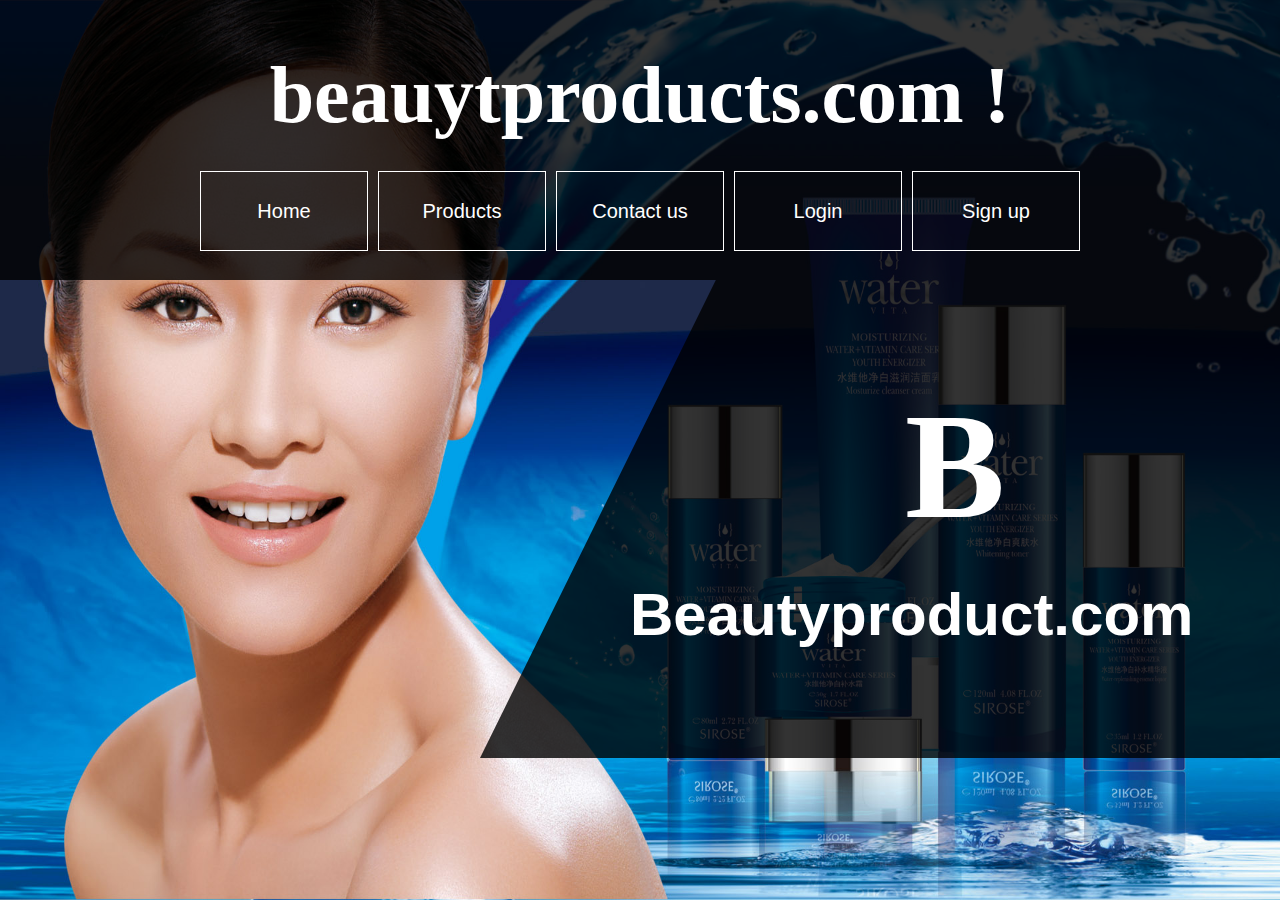
<file: beautyproduct.com/index.html>
<DOCTYPE!html>
<html>
<head>
<link rel="stylesheet" href="style.css">
<title>
homepage
</title>
</head>

<body>
<nav><h1 id="welcome">beauytproducts.com !</h1> 
<table id="navbar" align="center" cellspacing="10">
<tr>
<td id="nav-item"><a href="#">Home</a></td>
<td id="nav-item"><a href="product.html">Products</a></td>
<td id="nav-item"><a href="contact.html">Contact us</a></td>
<td id="nav-item"><a href="login.html">Login</a></td>
<td id="nav-item"><a href="signup.html">Sign up</a></td>
</tr>
</table>
</nav>
<section>
<center>
<div id="logo">
<h1 id="logo-text">B</h1>
</div>
<p id="domain-name">Beautyproduct.com</p> 
</center>
</section>
	
</body>
</html>
</file>
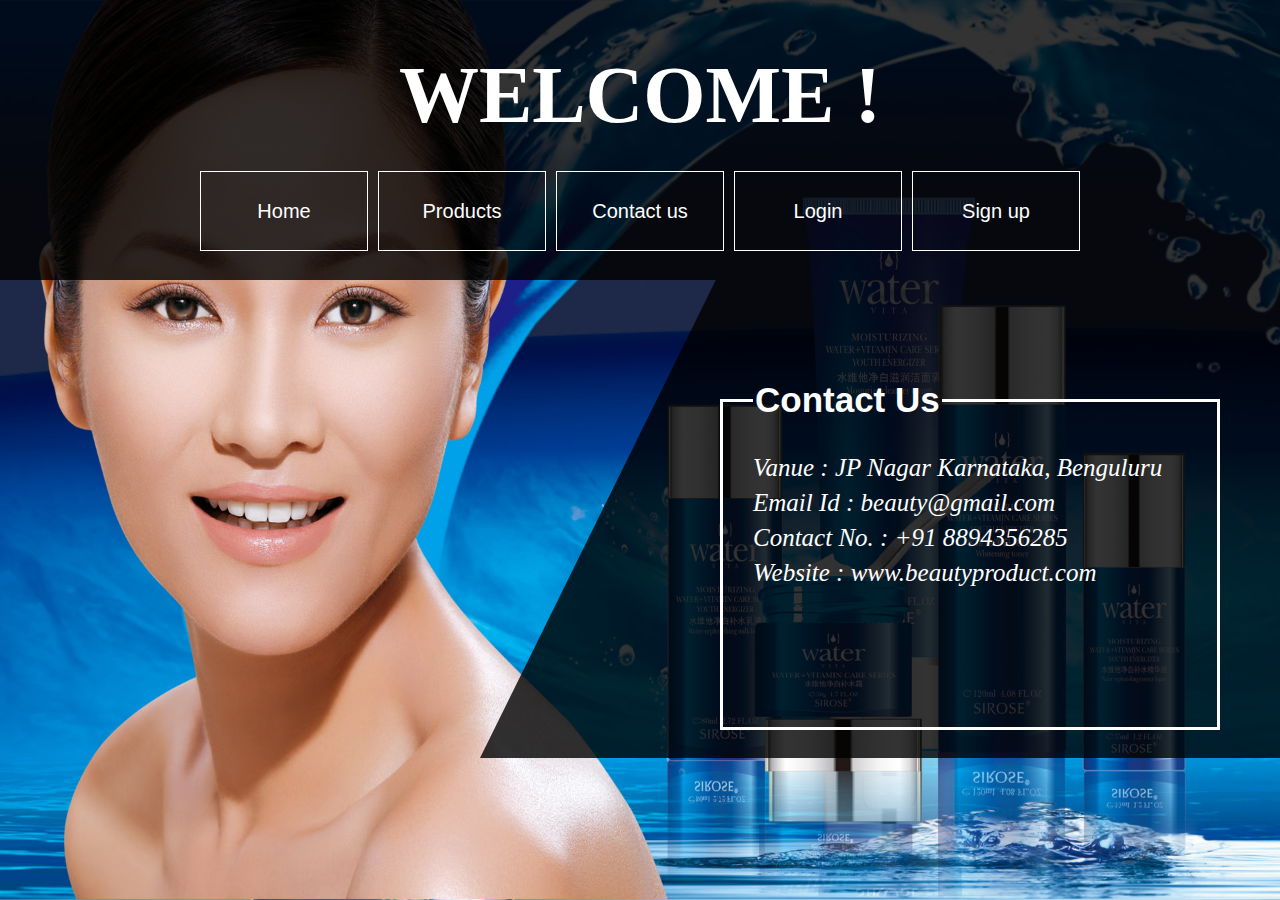
<file: beautyproduct.com/contact.html>
<DOCTYPE!html>
<html>
<head>
<link rel="stylesheet" href="style.css">
<title>
Contact us
</title>
</head>

<body>
<nav><h1 id="welcome">WELCOME !</h1> 
<table id="navbar" align="center" cellspacing="10">
<tr>
<td id="nav-item"><a href="index.html">Home</a></td>
<td id="nav-item"><a href="product.html">Products</a></td>
<td id="nav-item"><a href="#">Contact us</a></td>
<td id="nav-item"><a href="login.html">Login</a></td>
<td id="nav-item"><a href="signup.html">Sign up</a></td>
</tr>
</table>
</nav>
<section>
<fieldset id="fieldset-login">
<legend id="login-legend">Contact Us</legend>
<address id="contact">
Vanue : JP Nagar Karnataka, Benguluru <br />
Email Id : beauty@gmail.com<br />
Contact No. : +91 8894356285<br />
Website : www.beautyproduct.com



</form>
</fieldset>
</section>
</body>
</html>
</file>
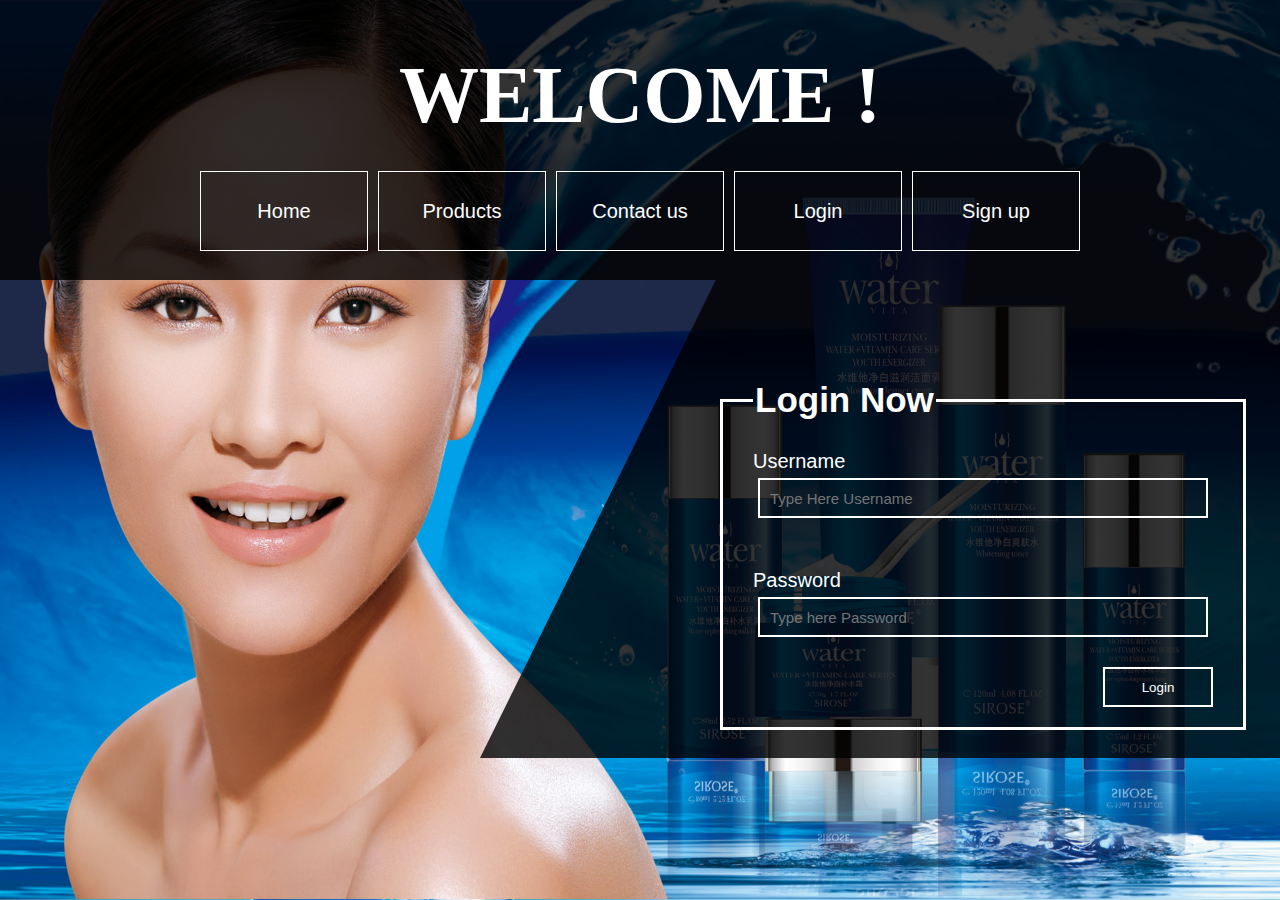
<file: beautyproduct.com/Login.html>
<DOCTYPE!html>
<html>
<head>
<link rel="stylesheet" href="style.css">
<title>
Log in</title>
</head>
<body>
<nav><h1 id="welcome">WELCOME !</h1> 
<table id="navbar" align="center" cellspacing="10">
<tr>
<td id="nav-item"><a href="index.html">Home</a></td>
<td id="nav-item"><a href="product.html">Products</a></td>
<td id="nav-item"><a href="contact.html">Contact us</a></td>
<td id="nav-item"><a href="login.html">Login</a></td>
<td id="nav-item"><a href="signup.html">Sign up</a></td>
</tr>
</table>
</nav>
<section>
<fieldset id="fieldset-login">
<legend id="login-legend">Login Now
</legend>
<form id="login-form">
Username
<br />
<input type="username" name="Username" id="username" placeholder="Type Here Username" />
<br /><br /><br />
Password
<br />
<input type="password" name="Password" id="password" placeholder="Type here Password" />
<br />
<input type="Submit" value="Login" id="login-btn" />



</form>
</fieldset>
</section>
</body>
</html>
</file>
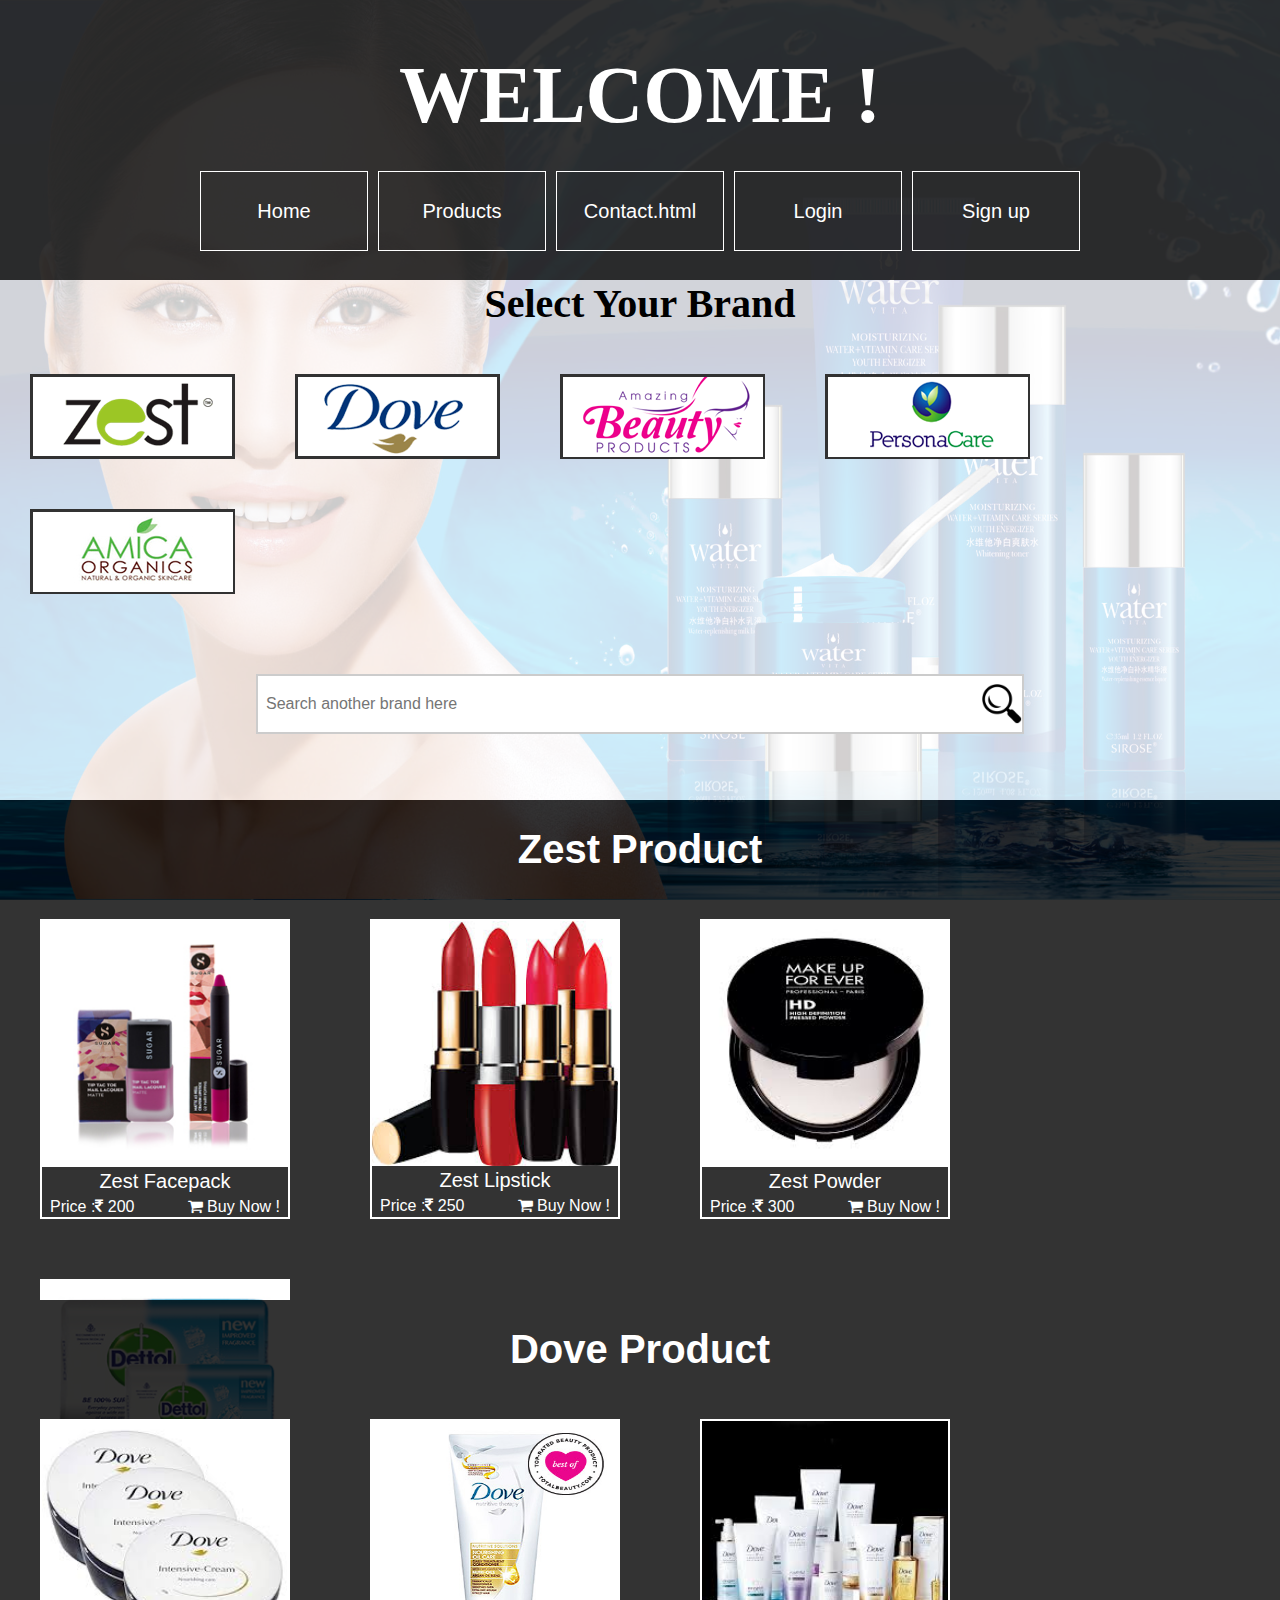
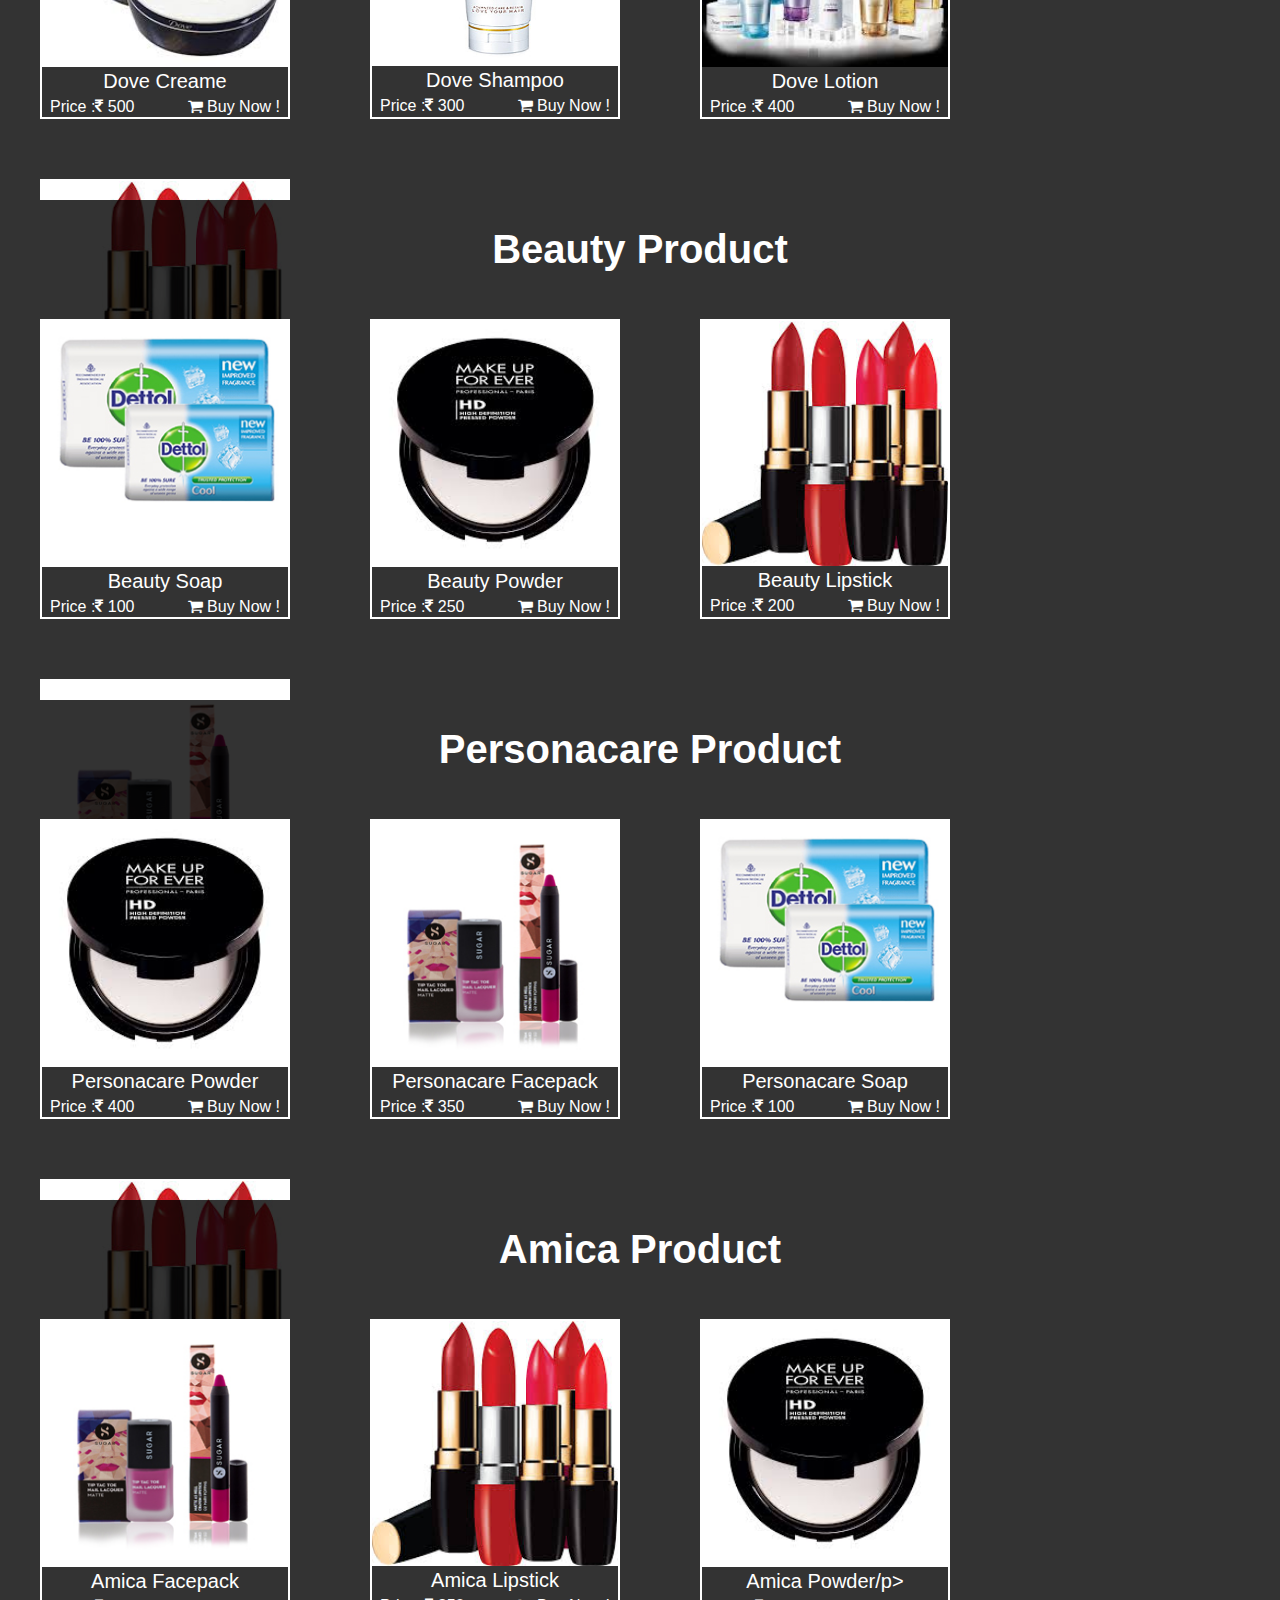
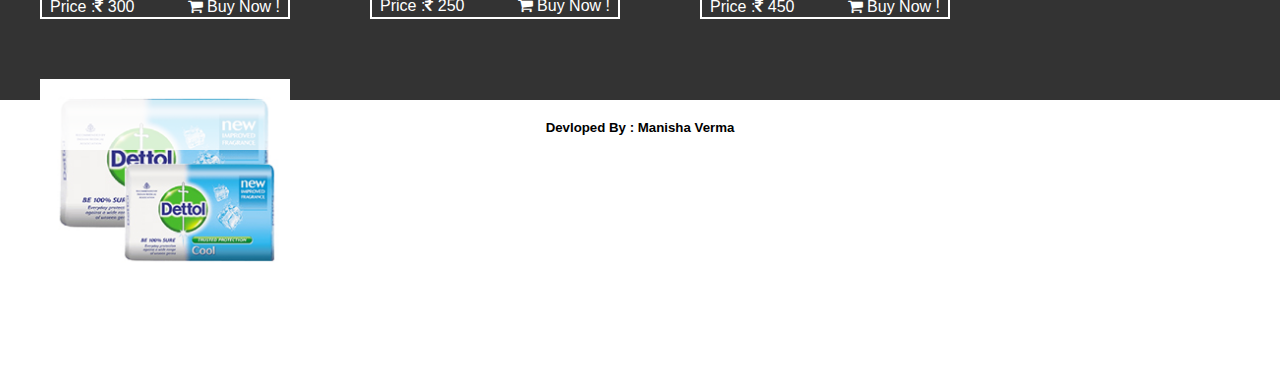
<file: beautyproduct.com/product.html>
<DOCTYPE!html>
<html>
<head>
<link rel="stylesheet" href="style.css">
<link rel="stylesheet" href="https://cdnjs.cloudflare.com/ajax/libs/font-awesome/4.7.0/css/font-awesome.min.css">
<title>
Products
</title>
</head>

<body>
<nav><h1 id="welcome">WELCOME !</h1> 
<table id="navbar" align="center" cellspacing="10">
<tr>
<td id="nav-item"><a href="index.html">Home</a></td>
<td id="nav-item"><a href="#">Products</a></td>
<td id="nav-item"><a href="contact.html">Contact.html</a></td>
<td id="nav-item"><a href="login.html">Login</a></td>
<td id="nav-item"><a href="signup.html">Sign up</a></td>
</tr>
</table>
</nav>
<div id="pro-section">
<h1 id="brand-section">Select Your Brand</h1>
<div id="brand-pic">
<a href="#zest-products"><img src="images/cmp-one.png"></a>
</div>
<div id="brand-pic">
<a href="#dove-products"><img src="images/cmp-two.png"></a>	
</div>
<div id="brand-pic">
<a href="#beauty-products"><img src="images/cmp-three.png"></a>	
</div>
<div id="brand-pic">
<a href="#Personacare-products"><img src="images/cmp-four.png"></a>		
</div>
<div id="brand-pic">
<a href="#amica-products"><img src="images/cmp-five.jpg"></a>		
</div>
<form>
<input type="search" name="search" placeholder="Search another brand here" id="search" />
</form>
</div>
<div id="zest-products">
<h1 id="zest-header">Zest Product</h1>	
<div id="zest-goods"><img src="images/facepack.jpg" width="100%">
<p id="product-name">Zest Facepack</p>
<p id="product-price">Price :<i class="fa fa-rupee"></i> 200 </p>
<p id="shopping-cart"><i class="fa fa-shopping-cart"></i> Buy Now !</p></div>

<div id="zest-goods"><img src="images/lipstick.jpg" width="100%" height="245px">
<p id="product-name">Zest Lipstick</p>
<p id="product-price">Price :<i class="fa fa-rupee"></i> 250 </p>
<p id="shopping-cart"><i class="fa fa-shopping-cart"></i> Buy Now !</p></div>

<div id="zest-goods"><img src="images/powder.jpg" width="100%">
<p id="product-name">Zest Powder</p>
<p id="product-price">Price :<i class="fa fa-rupee"></i> 300 </p>
<p id="shopping-cart"><i class="fa fa-shopping-cart"></i> Buy Now !</p></div>

<div id="zest-goods"><img src="images/soap.jpg" width="100%">
<p id="product-name">Zest Soap</p>
<p id="product-price">Price :<i class="fa fa-rupee"></i> 150 </p>
<p id="shopping-cart"><i class="fa fa-shopping-cart"></i> Buy Now !</p></div>


</div>
<div id="dove-products">
<h1 id="dove-header">Dove Product</h1>	
<div id="dove-goods"><img src="images/dvvp.jpg" width="100%">
<p id="product-name">Dove Creame</p>
<p id="product-price">Price :<i class="fa fa-rupee"></i> 500 </p>
<p id="shopping-cart"><i class="fa fa-shopping-cart"></i> Buy Now !</p></div>

<div id="dove-goods"><img src="images/ddvp.jpg" width="100%" height="245px">
<p id="product-name">Dove Shampoo</p>
<p id="product-price">Price :<i class="fa fa-rupee"></i> 300 </p>
<p id="shopping-cart"><i class="fa fa-shopping-cart"></i> Buy Now !</p></div>

<div id="dove-goods"><img src="images/dvp.jpg" width="100%">
<p id="product-name">Dove Lotion</p>
<p id="product-price">Price :<i class="fa fa-rupee"></i> 400 </p>
<p id="shopping-cart"><i class="fa fa-shopping-cart"></i> Buy Now !</p></div>

<div id="dove-goods"><img src="images/lipstick.jpg" width="100%" height="245px">
<p id="product-name">Dove Lipstick</p>
<p id="product-price">Price :<i class="fa fa-rupee"></i> 250 </p>
<p id="shopping-cart"><i class="fa fa-shopping-cart"></i> Buy Now !</p></div>
</div>

<div id="beauty-products">
<h1 id="beauty-header">Beauty Product</h1>	
<div id="beauty-goods"><img src="images/soap.jpg" width="100%">
<p id="product-name">Beauty Soap</p>
<p id="product-price">Price :<i class="fa fa-rupee"></i> 100 </p>
<p id="shopping-cart"><i class="fa fa-shopping-cart"></i> Buy Now !</p></div>

<div id="beauty-goods"><img src="images/powder.jpg" width="100%">
<p id="product-name">Beauty Powder</p>
<p id="product-price">Price :<i class="fa fa-rupee"></i> 250 </p>
<p id="shopping-cart"><i class="fa fa-shopping-cart"></i> Buy Now !</p></div>

<div id="beauty-goods"><img src="images/lipstick.jpg" width="100%" height="245px">
<p id="product-name">Beauty Lipstick</p>
<p id="product-price">Price :<i class="fa fa-rupee"></i> 200 </p>
<p id="shopping-cart"><i class="fa fa-shopping-cart"></i> Buy Now !</p></div>

<div id="beauty-goods"><img src="images/facepack.jpg" width="100%">
<p id="product-name">Beauty Facepack</p>
<p id="product-price">Price :<i class="fa fa-rupee"></i> 450 </p>
<p id="shopping-cart"><i class="fa fa-shopping-cart"></i> Buy Now !</p></div>
</div>

<div id="Personacare-products">
<h1 id="Personacare-header">Personacare Product</h1>	
<div id="Personacare-goods"><img src="images/powder.jpg" width="100%">
<p id="product-name">Personacare Powder</p>
<p id="product-price">Price :<i class="fa fa-rupee"></i> 400 </p>
<p id="shopping-cart"><i class="fa fa-shopping-cart"></i> Buy Now !</p></div>

<div id="Personacare-goods"><img src="images/facepack.jpg" width="100%">
<p id="product-name">Personacare Facepack</p>
<p id="product-price">Price :<i class="fa fa-rupee"></i> 350 </p>
<p id="shopping-cart"><i class="fa fa-shopping-cart"></i> Buy Now !</p></div>

<div id="Personacare-goods"><img src="images/soap.jpg" width="100%">
<p id="product-name">Personacare Soap</p>
<p id="product-price">Price :<i class="fa fa-rupee"></i> 100 </p>
<p id="shopping-cart"><i class="fa fa-shopping-cart"></i> Buy Now !</p></div>

<div id="Personacare-goods"><img src="images/lipstick.jpg" width="100%" height="245px">
<p id="product-name">Persona Lipstick</p>
<p id="product-price">Price :<i class="fa fa-rupee"></i> 450 </p>
<p id="shopping-cart"><i class="fa fa-shopping-cart"></i> Buy Now !</p></div>

</div>
<div id="amica-products">
<h1 id="amica-header">Amica Product</h1>	
<div id="amica-goods"><img src="images/facepack.jpg" width="100%">
<p id="product-name">Amica Facepack</p>
<p id="product-price">Price :<i class="fa fa-rupee"></i> 300 </p>
<p id="shopping-cart"><i class="fa fa-shopping-cart"></i> Buy Now !</p></div>

<div id="amica-goods"><img src="images/lipstick.jpg" width="100%" height="245px">
<p id="product-name">Amica Lipstick</p>
<p id="product-price">Price :<i class="fa fa-rupee"></i> 250 </p>
<p id="shopping-cart"><i class="fa fa-shopping-cart"></i> Buy Now !</p></div>

<div id="amica-goods"><img src="images/powder.jpg" width="100%">
<p id="product-name">Amica Powder/p>
<p id="product-price">Price :<i class="fa fa-rupee"></i> 450 </p>
<p id="shopping-cart"><i class="fa fa-shopping-cart"></i> Buy Now !</p></div>

<div id="amica-goods"><img src="images/soap.jpg" width="100%">
<p id="product-name">Amica Soap</p>
<p id="product-price">Price :<i class="fa fa-rupee"></i> 150 </p>
<p id="shopping-cart"><i class="fa fa-shopping-cart"></i> Buy Now !</p></div>
</div>
<footer id="product-footer">
<h5 id="Footer-text" > Devloped By : Manisha Verma</h5>
</footer>
</body>
</html>
</file>
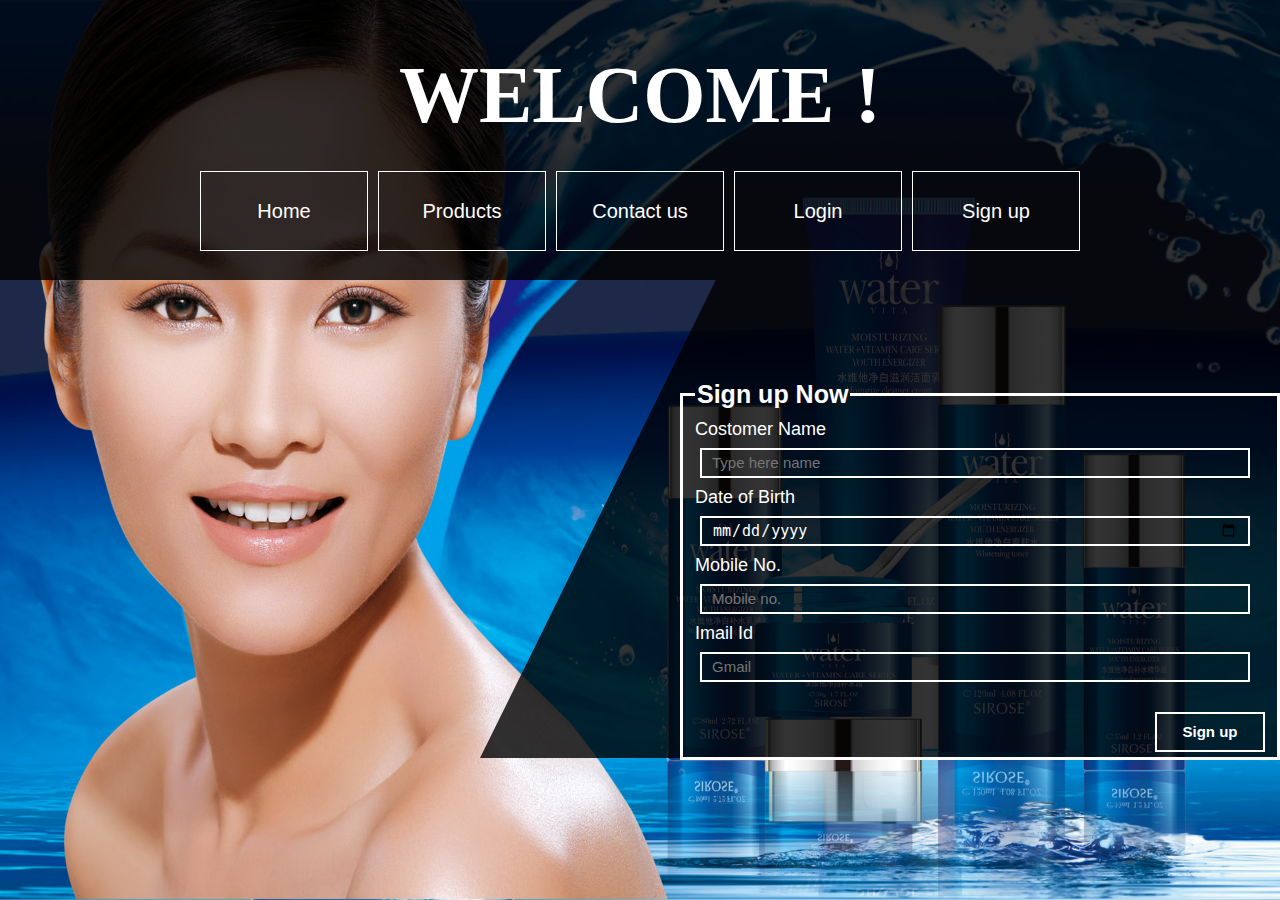
<file: beautyproduct.com/signup.html>
<DOCTYPE!html>
<html>
<head>
<link rel="stylesheet" href="style.css">
<title>
Sign up
</title>
</head>

<body>
<nav><h1 id="welcome">WELCOME !</h1> 
<table id="navbar" align="center" cellspacing="10">
<tr>
<td id="nav-item"><a href="index.html">Home</a></td>
<td id="nav-item"><a href="product.html">Products</a></td>
<td id="nav-item"><a href="contact.html">Contact us</a></td>
<td id="nav-item"><a href="login.html">Login</a></td>
<td id="nav-item"><a href="#">Sign up</a></td>
</tr>
</table>
</nav>
<section>
<fieldset id="fieldset-signup">
<legend id="signup-legend">Sign up Now
</legend>
<form id="signup-form">
Costomer Name	<br />
<input type="text" id="Costomer-name" Placeholder="Type here name" /> 	<br />
Date of Birth<br />
<input type="date" id="Costomer-name" Placeholder="DOB" /> 	<br />
Mobile No.<br />
<input type="mobileno" id="Costomer-name" Placeholder="Mobile no." /> 	<br />
Imail Id<br />
<input type="email" id="Costomer-name" Placeholder="Gmail" /> 
<input type="submit" value="Sign up" id="sign-up-btn"/> 
</form>
</fieldset>
</section>
</body>
</html>
</file>
<file: beautyproduct.com/style.css>
body{
	background-image:url(images/bg.jpg);
	background-size:100% 900px;
	padding:0;
	margin:0;
  background-attachment:fixed; 
	}
	
nav{width:100%;
	height:280px;
	float:left;
	background-color:rgba(0,0,0,0.8);
	box-sizing:border-box;
	padding:50;}
	
#welcome{
	     color:white;
         text-align:center;
          font-size:80px;
		  padding:0;
		  margin:0;}

#navbar{
	    width:900px;
        box-sizing:border-box; 
       margin-top:20px;
        }

 #nav-item{
 	      width:20%;
          height:80px;
      box-sizing:border-box;
      border-color:white;
      border-style:solid;
      border-width:1px;
      text-align:center;
      text-decoration:none;}

  a{
  	color:white;
  	text-decoration:none;
  	font-family:sans-serif;
  	font-size:20px;
   }

section{
	   width:800px;
	   height:478px;
	   box-sizing:border-box;
	   float:right;
	   background-image:url(images/section-bg.png);
       padding:100px;
       }

 #logo{
 	   width:220px;
       height:200px;
       margin-left:150px;
      }

#logo-text{
	       text-align:center;
	       font-size:150px;
	       color:white;
	       padding:0;
	       margin:0;
	       font-family:vardana;
           }

#domain-name{color:white;
	         font-family:sans-serif;
	         font-size:60px;
	         padding:0;
	         margin:0; 
	         font-weight:bold;
	         margin-left:50px;
             }

#fieldset-login{
	            width:500px;
	            height:350px;
	            box-sizing:border-box;
	            border-width:3px;
	            border-style:solid;
	            border-color:white;
	            float:left;
	            margin-left:140px;
	            margin:top;
	            padding:30px;
                }

  #login-legend{color:white;
  	            font-family:sans-serif;
  	            font-size:35px;
  	            font-weight:bold;
                }                            

    #login-form{color:white;
                font-family:sans-serif;
                font-size:20px; 
               }              

    #username{width:450px;
              height:40px;
              box-sizing:border-box;
              background-color:inherit;
              border-width:2px;
              border-style:solid;
              border-color:white;
              margin:5px;
              color:white;
              font-size:15px;
              padding:10px;
             }    
  
   #password{width:450px;
             height:40px;
             box-sizing:border-box;
             background-color:inherit;
             border-width:2px;
             border-style:solid;
             border-color:white;  
             margin:5px;  
             color:white;
             font-size:15px; 
             padding:10px;      
            }

 #login-btn{float:right;
 	        width:110px;
 	        height:40px;
 	        border-width:2px;
 	        border-style:solid;
 	        border-color:white;
 	        margin-top:25px;
 	        background-color:inherit;
 	        color:white;
 	        }          

  #fieldset-signup{ width:600px;
              height:380px;
              box-sizing:border-box;
              border-width:3px;
              border-style:solid;
              border-color:white;
              float:left;
              margin-left:100px;
              margin:top; 
                         }        
#signup-legend {color:white;
                font-family:sans-serif;
                font-size:25px;
                font-weight:bold;
                }
                      
#Costomer-name{width:550px;
              height:30px;
              box-sizing:border-box;
              background-color:inherit;
              border-width:2px;
              border-style:solid;
              border-color:white;
              margin:5px;
              color:white;
              font-size:15px;
              padding:10px;}

#signup-form{color:white;
           font-family:sans-serif;
           font-size:18px; 
           line-height:28px; 
           color:white;
           }

#sign-up-btn{float:right;
          width:110px;
          height:40px;
          border-width:2px;
          border-style:solid;
          border-color:white;
          margin-top:25px;
          background-color:inherit;
          color:white;
           font-weight:bold;
           font-size:15px;  }


#contact{color:white;
         font-size:25px;
         line-height:35px;
        }
                      
#pro-section{width:100%;
             height:800px;
             box-sizing:border-box;
             background-color:rgba(255,255,255,0.8);
              
            }                      

#brand-section{font-size:40px;
               font-family:century gothic;
               text-align:center;}


#brand-pic{width:205px;
           height:85px;
           border-width:3px;
           border-color:#323232;
           border-style:solid;
           float:left;
           box-sizing:border-box; 
           background-color:white;
           margin:30px; 
           margin-top:20px;
           }

#search{width:60%;
       height:60px;
       box-sizing:border-box;
       float:left;
       margin-left:20%;
       margin-right:20%;
       margin-top:50px; 
       border-width:2px;
       border-style:solid;
       border-color:#ccc;
       font-size:16px;
       padding:8px;
       background-image:url(images/search.png);
       background-size:40px, 40px;
       background-repeat:no-repeat;
       background-position:right;
      }

#zest-products{width:100%;
                 height:500px;
                 float:left;
                 box-sizing:border-box;
                 background-color:rgba(0,0,0,0.8);
                 }    

#zest-header{color:white;
             font-size:40px;
             font-family:sans-serif;
             text-align:center;
             }                   

#zest-goods{width:250px;
            height:300px;
            float:left;
            box-sizing:border-box;
            border-width:2px;
            border-style:solid;
            border-color:white;
            margin:40px;
            margin-top:20px;
            }

#dove-products{width:100%;
                 height:500px;
                 float:left;
                 box-sizing:border-box;
                 background-color:rgba(0,0,0,0.8);
                 }    

#dove-header{color:white;
             font-size:40px;
             font-family:sans-serif;
             text-align:center;
             }                   

#dove-goods{width:250px;
            height:300px;
            float:left;
            box-sizing:border-box;
            border-width:2px;
            border-style:solid;
            border-color:white;
            margin:40px;
            margin-top:20px;
            }

#beauty-products{width:100%;
                 height:500px;
                 float:left;
                 box-sizing:border-box;
                 background-color:rgba(0,0,0,0.8);
                 }    

#beauty-header{color:white;
             font-size:40px;
             font-family:sans-serif;
             text-align:center;
             }                   

#beauty-goods{width:250px;
            height:300px;
            float:left;
            box-sizing:border-box;
            border-width:2px;
            border-style:solid;
            border-color:white;
            margin:40px;
            margin-top:20px;
            }

#personacare-products{width:100%;
                 height:500px;
                 float:left;
                 box-sizing:border-box;
                 background-color:rgba(0,0,0,0.8);
                 }    

#personacare-header{color:white;
             font-size:40px;
             font-family:sans-serif;
             text-align:center;
             }                   

#personacare-goods{width:250px;
            height:300px;
            float:left;
            box-sizing:border-box;
            border-width:2px;
            border-style:solid;
            border-color:white;
            margin:40px;
            margin-top:20px;
            }

#amica-products{width:100%;
                 height:500px;
                 float:left;
                 box-sizing:border-box;
                 background-color:rgba(0,0,0,0.8);
                 }    

#amica-header{color:white;
             font-size:40px;
             font-family:sans-serif;
             text-align:center;
             }                   

#amica-goods{width:250px;
            height:300px;
            float:left;
            box-sizing:border-box;
            border-width:2px;
            border-style:solid;
            border-color:white;
            margin:40px;
            margin-top:20px;
            }

#product-footer{width:100%;
            height:50px;
            float:left;
            box-sizing:border-box;
           background-color:rgba(255,255,255,0.8);
            }
#product-name{font-family:sans-serif;
              font-size:20px;
              padding:0;
              margin:0;
              color:white;
              text-align:center;
              margin-top:3px;
            }

#product-price{font-family:sans-serif;
              margin-left:8px;
             color:white;
            margin-top:5px;
            float:left;
            }

#shopping-cart{color:white;
               float:right;
               margin-top:5px; 
               font-family:sans-serif;
               margin-right:8px;
              }            

#footer-text{font-family:sans-serif;
             text-align:center;
             padding:0;
             margin:0;
             margin-top:20px;
             font-weight:bold;

}
</file>
